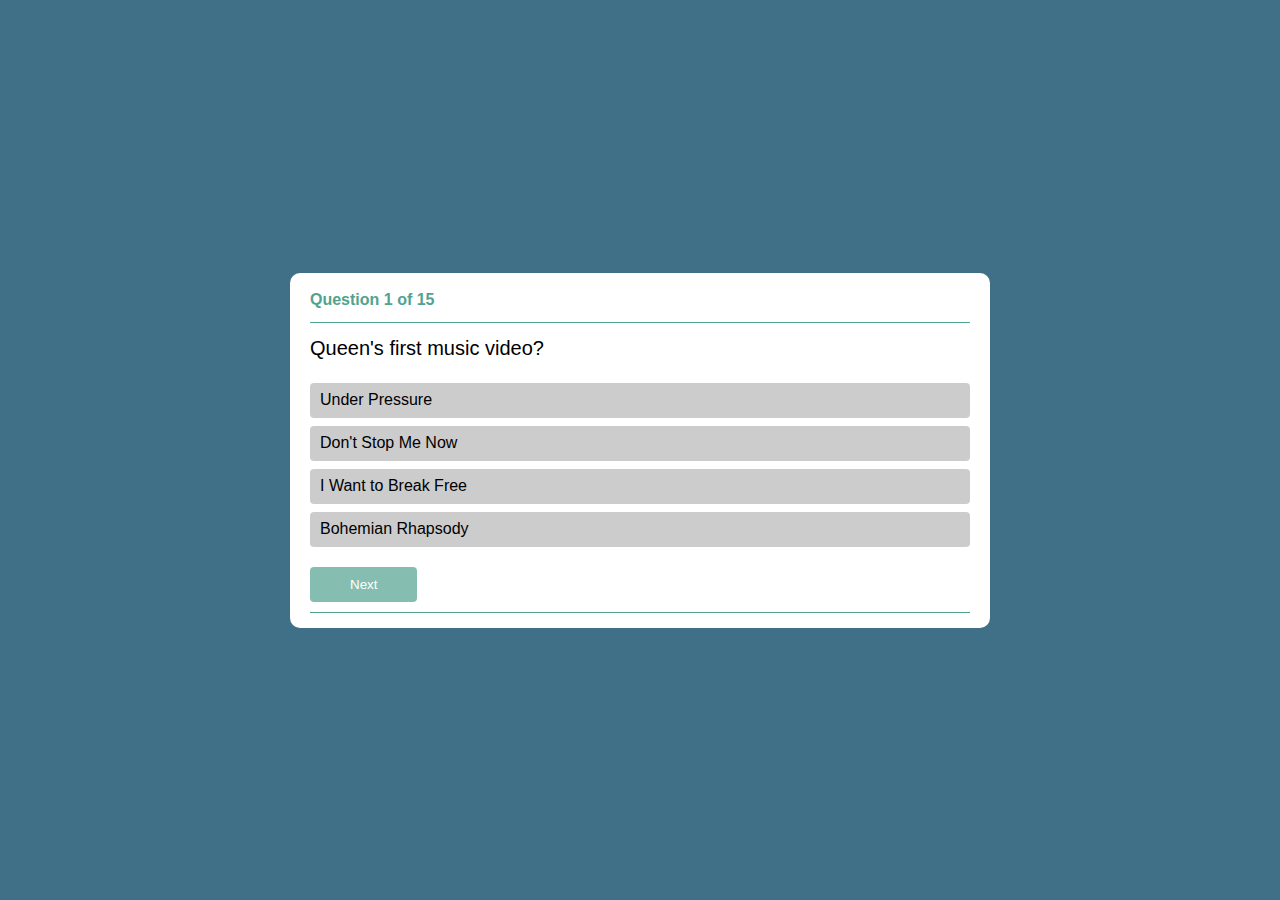
<file: quiz-game/index.html>
<!DOCTYPE html>
<html lang="en">

<head>
  <meta charset="UTF-8">
  <meta http-equiv="X-UA-Compatible" content="IE=edge">
  <meta name="viewport" content="width=device-width, initial-scale=1.0">
  <link rel="stylesheet" href="./style/style.css">
  <link rel="shortcut icon" href="./icons8-quiz-65.png" />
  <title>THE QUIZ GAME by Samir Hanna</title>
</head>

<body>
  <div class="quiz">
    <div class="quiz__container">
      <div class="quiz__number">
        Question
        <span class="quiz__span question__number"></span> of
        <span class="quiz__span question__all-numbers"></span>
      </div>
      <div class="quiz__question question"></div>
      <div class="quiz__answers answers">
        <div data-id="0" class="answers__option answers__option-1"></div>
        <div data-id="1" class="answers__option answers__option-2"></div>
        <div data-id="2" class="answers__option answers__option-3"></div>
        <div data-id="3" class="answers__option answers__option-4"></div>
      </div>
      <div class="quiz__button">
        <button class="quiz__btn">Next</button>
      </div>
    </div>
    <div class="popup">
      <div class="popup__content">
        <h2 class="popup__title">Good Result</h2>
        <div class="popup__text">
          You answered correctly
          <span class="popup__span popup__correct"></span> questions out of
          <span class="popup__span popup__all-questions"></span>
        </div>
        <button class="popup__try-again">Try again</button>
      </div>
    </div>
    <script defer src="./app/app.js"></script>
</body>

</html>
</file>
<file: quiz-game/style/style.css>
body,
html {
  height: 100%;
  width: 100%;
  font-size: 100%;
  line-height: 1;
  -ms-text-size-adjust: 100%;
  -moz-text-size-adjust: 100%;
  -webkit-text-size-adjust: 100%;
}

html {
  -webkit-box-sizing: border-box;
  box-sizing: border-box;
}

*,
:after,
:before {
  -webkit-box-sizing: inherit;
  box-sizing: inherit;
  padding: 0;
  margin: 0;
  border: 0;
}

:active,
:focus,
a:active,
a:focus {
  outline: 0;
}

aside,
footer,
header,
nav {
  display: block;
}

button,
input,
textarea {
  font-family: inherit;
}

input::-ms-clear {
  display: none;
}

button {
  cursor: pointer;
}

button::-moz-focus-inner {
  padding: 0;
  border: 0;
}

a,
a:hover,
a:visited {
  text-decoration: none;
}

ul li {
  list-style: none;
}

img {
  vertical-align: top;
}

h1,
h2,
h3,
h4,
h5,
h6 {
  font-size: inherit;
}

html {
  font-size: 62.5%;
}

body {
  font: 400 1.6rem/1.5 "Exo 2",sans-serif;
  background:#407088;
}

h1,
h2,
h3,
h4,
h5,
h6 {
  font-weight: 700;
}

body._lock {
  overflow: hidden;
}

.popup {
  background: rgba(0,0,0,.8);
  position: fixed;
  top: 0;
  left: 0;
  width: 100%;
  height: 100%;
  display: -webkit-box;
  display: -ms-flexbox;
  display: flex;
  -webkit-box-align: center;
  -ms-flex-align: center;
  align-items: center;
  -webkit-box-pack: center;
  -ms-flex-pack: center;
  justify-content: center;
  padding: 3rem 1rem;
  opacity: 0;
  visibility: hidden;
  pointer-events: none;
  overflow-y: auto;
  overflow-x: hidden;
  -webkit-transition: .8s;
  -o-transition: .8s;
  transition: .8s;
}

.popup._open {
  opacity: 1;
  visibility: visible;
  pointer-events: all;
}

.popup._open .popup__content {
  -webkit-transform: translateY(0);
  -ms-transform: translateY(0);
  transform: translateY(0);
  -webkit-transform: perspective(700px) translateY(0) rotateX(0);
  transform: perspective(700px) translateY(0) rotateX(0);
  opacity: 1;
}

.popup__content {
  background: #51a390;
  text-align: center;
  position: relative;
  border-radius: 10px;
  color: #fff;
  max-width: 700px;
  padding: 2rem 10rem;
  -webkit-transform: perspective(700px) translateY(-100%) rotateX(45deg);
  transform: perspective(700px) translateY(-100%) rotateX(45deg);
  opacity: 0;
  -webkit-transition: .8s;
  -o-transition: .8s;
  transition: .8s;
}

.popup__title {
  font-size: 2.8rem;
  font-weight: 700;
  margin-bottom: .5rem;
}

.popup__text {
  font-size: 2rem;
  margin-bottom: 1rem;
}

.popup__try-again {
  background: #51a390;
  min-height: 35px;
  display: -webkit-inline-box;
  display: -ms-inline-flexbox;
  display: inline-flex;
  -webkit-box-align: center;
  -ms-flex-align: center;
  align-items: center;
  -webkit-box-pack: center;
  -ms-flex-pack: center;
  justify-content: center;
  padding: 0 2.5rem;
  border: 1px solid #fff;
  color: #fff;
  border-radius: 4px;
  cursor: pointer;
  -webkit-transition: color .3s,background-color .3s;
  -o-transition: color .3s,background-color .3s;
  transition: color .3s,background-color .3s;
}

.quiz {
  width: 100%;
  height: 100%;
  display: -webkit-box;
  display: -ms-flexbox;
  display: flex;
  -webkit-box-align: center;
  -ms-flex-align: center;
  align-items: center;
  -webkit-box-pack: center;
  -ms-flex-pack: center;
  justify-content: center;
  padding: 1rem;
}

.quiz__container {
  background: #fff;
  width: 100%;
  max-width: 700px;
  margin: 0 auto;
  padding: 1.5rem 2rem;
  border-radius: 10px;
}

.quiz__number {
  color: #51a390;
  font-weight: 700;
  padding-bottom: 1rem;
  border-bottom: 1px solid #51a390;
}

.quiz__question {
  padding: 1rem 0;
  font-size: 2rem;
}

.quiz__answers {
  padding: 1rem 0;
}

.quiz__button {
  padding: 1rem 0;
  border-bottom: 1px solid #51a390;
}

.quiz__btn {
  background: rgba(81,163,144,.7);
  border-radius: 4px;
  -webkit-transition: background .3s;
  -o-transition: background .3s;
  transition: background .3s;
  min-height: 35px;
  display: -webkit-inline-box;
  display: -ms-inline-flexbox;
  display: inline-flex;
  -webkit-box-align: center;
  -ms-flex-align: center;
  align-items: center;
  -webkit-box-pack: center;
  -ms-flex-pack: center;
  justify-content: center;
  color: #fff;
  padding: .5rem 4rem;
}

.answers>:not(:last-child) {
  margin-bottom: .8rem;
}

.answers__option {
  cursor: pointer;
  width: 100%;
  min-height: 35px;
  display: -webkit-inline-box;
  display: -ms-inline-flexbox;
  display: inline-flex;
  -webkit-box-align: center;
  -ms-flex-align: center;
  align-items: center;
  padding: .5rem 1rem;
  background: rgba(128,128,128,.4);
  border-radius: 4px;
  -webkit-transition: background .3s;
  -o-transition: background .3s;
  transition: background .3s;
}

.answers__option._right {
  color: #fff;
  background: rgba(81,163,144,.7);
}

.answers__option._wrong {
  color: #fff;
  background: rgba(255,0,0,.5);
}

.answers__option._disabled {
  pointer-events: none;
}

@media (max-width:1200px) {
  .popup__content {
    padding: calc(1rem + 10 * (100vw - 320px)/ 880) calc(3rem + 70 * (100vw - 320px)/ 880);
  }

  .popup__title {
    font-size: calc(2rem + 8 * (100vw - 320px)/ 880);
  }

  .popup__text {
    font-size: calc(1.6rem + 4 * (100vw - 320px)/ 880);
  }

  .quiz__question {
    font-size: calc(1.6rem + 4 * (100vw - 320px)/ 880);
  }

  .answers {
    font-size: calc(1.4rem + 2 * (100vw - 320px)/ 880);
  }
}

@media (any-hover:hover) {
  .popup__try-again:hover {
    color: #51a390;
    background-color: #fff;
  }

  .quiz__btn:hover {
    background: #51a390;
  }

  .answers__option:hover {
    background: rgba(128,128,128,.7);
  }
}
</file>
